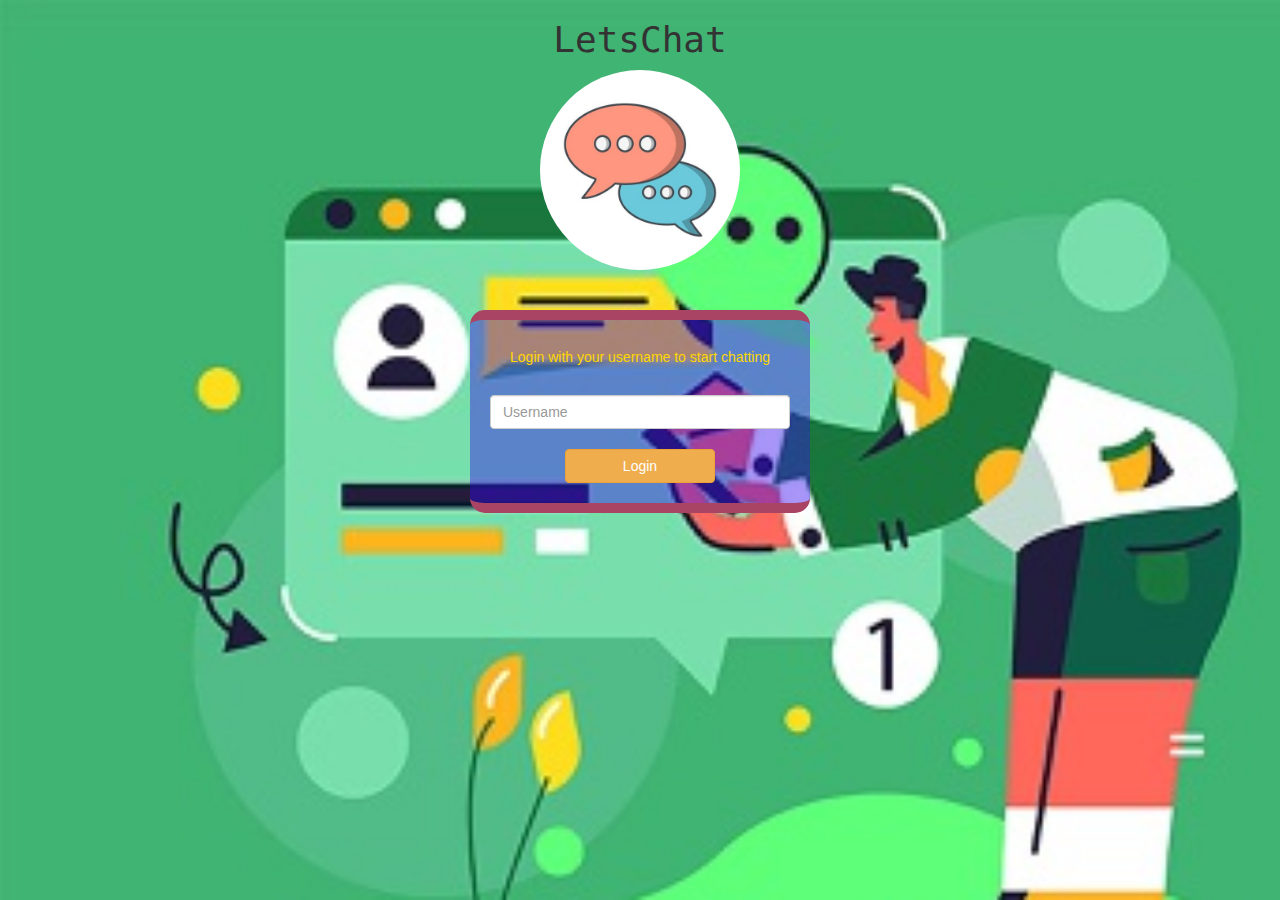
<file: index.html>
<!DOCTYPE html>
<html>

<head>
    <title>
        Project 93
    </title>
    <meta name="viewport" content="width=device-width, initial-scale=1">
    <link rel="stylesheet" href="https://maxcdn.bootstrapcdn.com/bootstrap/3.4.0/css/bootstrap.min.css">
    <script src="https://ajax.googleapis.com/ajax/libs/jquery/3.4.1/jquery.min.js"></script>
    <script src="https://maxcdn.bootstrapcdn.com/bootstrap/3.4.0/js/bootstrap.min.js"></script>
    <link rel="stylesheet" type="text/css" href="kwitter.css">

</head>

<body>
    <center>
        <h1>LetsChat</h1>
        <img src="chatIcon.jpg">
        <br>
        <br>
        <br>
        <div id="container">
            <h5>Login with your username to start chatting</h5>
            <br>
            <input type="text" id="user_name" class="form-control" placeholder="Username">
            <br>
            <button type="button" id="login_button" class="btn btn-warning" onclick="addUser()">Login</button>

        </div>
    </center>
    <script src="kwitter.js"></script>
</body>

</html>
</file>
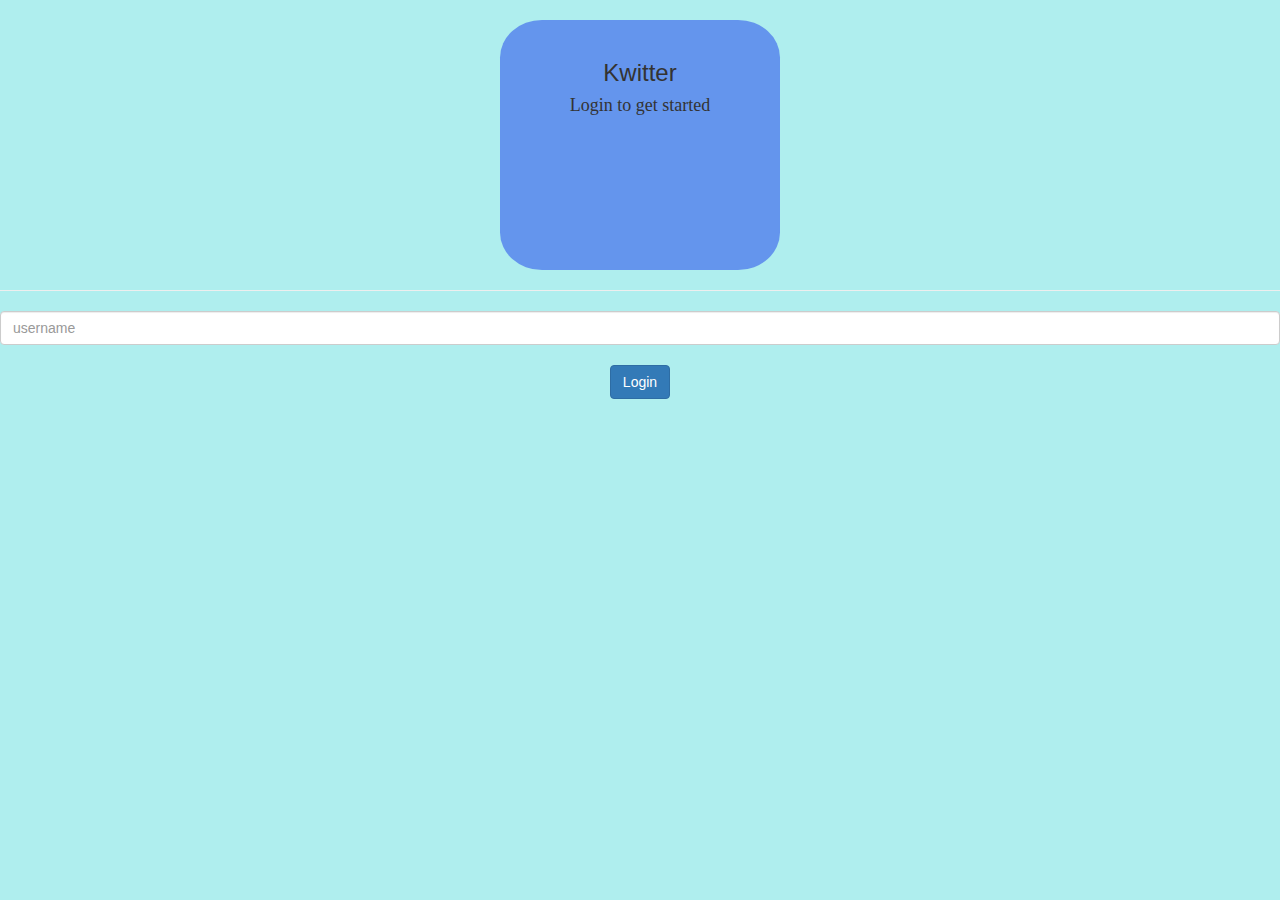
<file: login.html>
<html>
    <head>
        <title>
            Login
        </title>
        <link href="https://fonts.googleapis.com/css?family=Yeon+Sung&display=swap" rel="stylesheet">
    <meta name="viewport" content="width=device-width, initial-scale=1">

    <link rel="stylesheet" href="https://maxcdn.bootstrapcdn.com/bootstrap/3.4.0/css/bootstrap.min.css">
    <script src="https://ajax.googleapis.com/ajax/libs/jquery/3.4.1/jquery.min.js"></script>
    <script src="https://maxcdn.bootstrapcdn.com/bootstrap/3.4.0/js/bootstrap.min.js"></script>

    <link rel="stylesheet" type="text/css" href="login.css">
    <script src="kwitter.js"></script>
    </head>
    <body>
        <center>
            <br>
        <div>
            <br>
            <h3>Kwitter</h3>
            <h4>Login to get started</h4>
        </div>
        <hr>
        <input id="username" placeholder="username" class="form-control">
        <br>
        <button id="login" onclick="login()" class="btn btn-primary">Login</button>
    </center>
    </body>
</html>
</file>
<file: kwitter.css>
body {
    background-image: url("chatbackground.jpg");
    background-repeat: no-repeat;
    background-size: 1500px;
}

h1 {
    font-family: monospace;
}

#user_name {
    width: 300px;
}

#login_button {
    width: 150px;
}

#container {
    background: rgba(51, 8, 240, 0.425);
    padding: 20px;
    float: none;
    border-radius: 15px;
    width: fit-content;
    border-top: 10px solid #AA4465;
    border-bottom: 10px solid #AA4465;
}

img {
    width: 200px;
    border-radius: 50%;
}

h5 {
    color: gold;
}
</file>
<file: login.css>
body {
    background-color: paleturquoise;
}
div {
    width: 280px;
    height: 250px;
    border-width: 5px;
    border-color: black;
    border-radius: 15%;
    background-color: cornflowerblue;
}
h3 {
    font-family: 'Segoe UI', Tahoma, Geneva, Verdana, sans-serif;
}
h4 {
    font-family: Cambria, Cochin, Georgia, Times, 'Times New Roman', serif;
}
</file>
